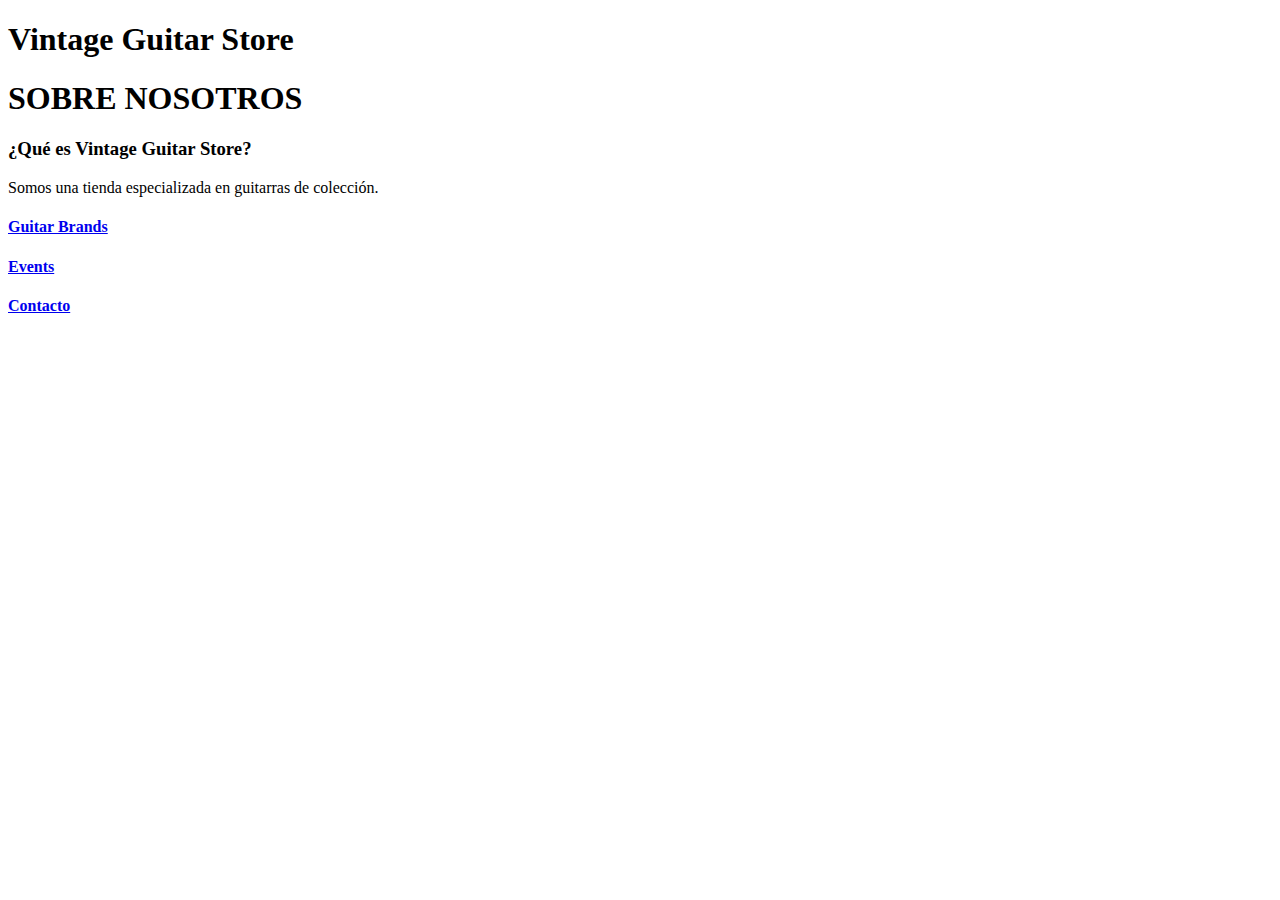
<file: clase_HTML/index.html>
<!DOCTYPE html>
<html lang="en">
<head>
    <meta charset="UTF-8">
    <meta http-equiv="X-UA-Compatible" content="IE=edge">
    <meta name="viewport" content="width=device-width, initial-scale=1.0">
    <!--<link rel="stylesheet" href="estilo.css">-->
    <title>VINTAGE GUITAR STORE</title>
</head>
<body>
    <h1 class="logo">Vintage Guitar Store</h1>
    <h1>SOBRE NOSOTROS</h1>
    <h3>¿Qué es Vintage Guitar Store?</h3>
    <p>Somos una tienda especializada en guitarras de colección.</p>
    <h4><a href="brands.html">Guitar Brands</a></h4>
    <h4><a href="eventos.html">Events</a></h4>
    <h4><a href="contacto.html">Contacto</a></h4>
</body>
</html>
</file>
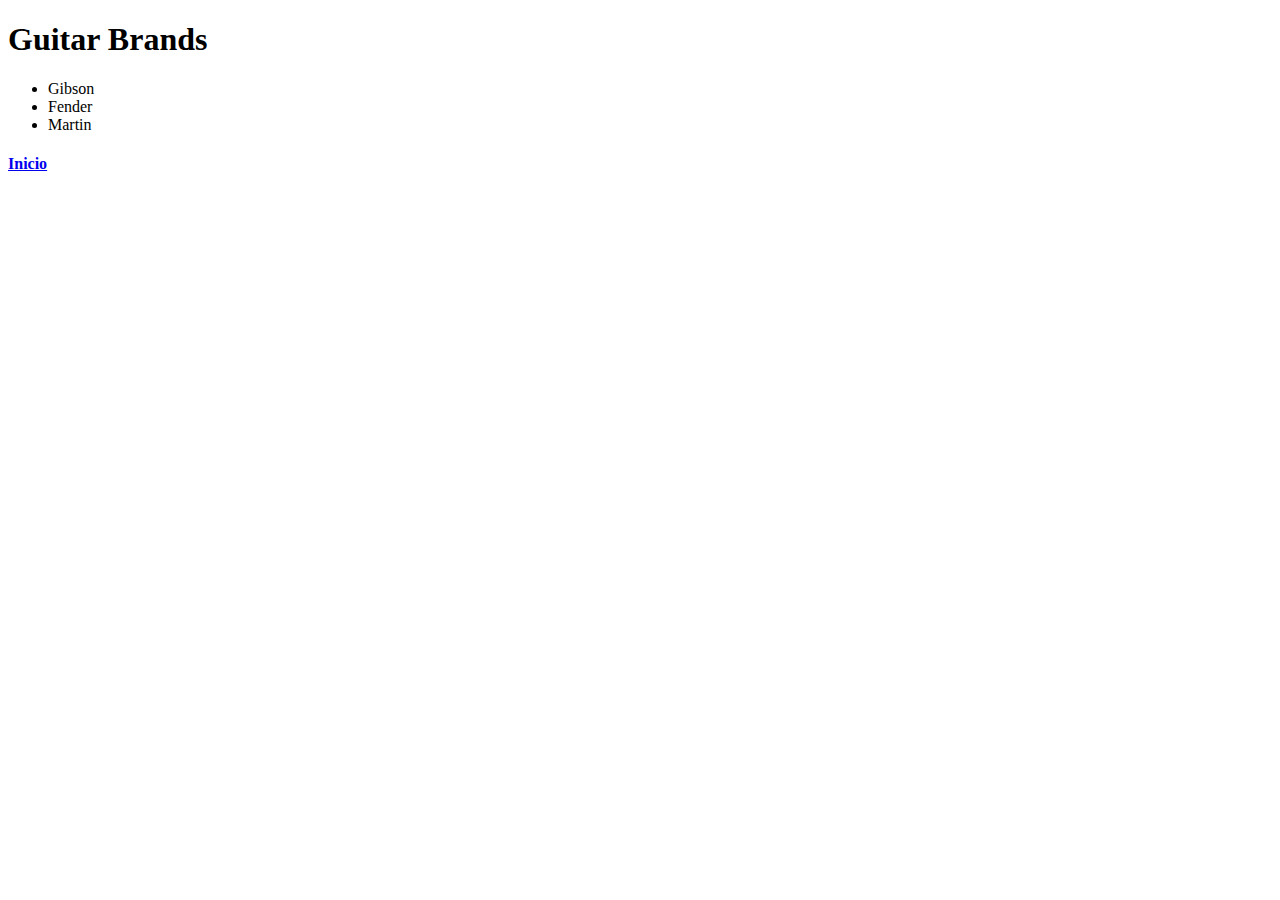
<file: clase_HTML/brands.html>
<!DOCTYPE html>
<html lang="en">
<head>
    <meta charset="UTF-8">
    <meta http-equiv="X-UA-Compatible" content="IE=edge">
    <meta name="viewport" content="width=device-width, initial-scale=1.0">
    <title>Guitar Brands</title>
</head>
<body>
    <h1>Guitar Brands</h1>
    <ul>
        <li>Gibson</li>
        <li>Fender</li>
        <li>Martin</li>
    </ul>
    <h4><a href="index.html">Inicio</a></h4>
</body>
</html>
</file>
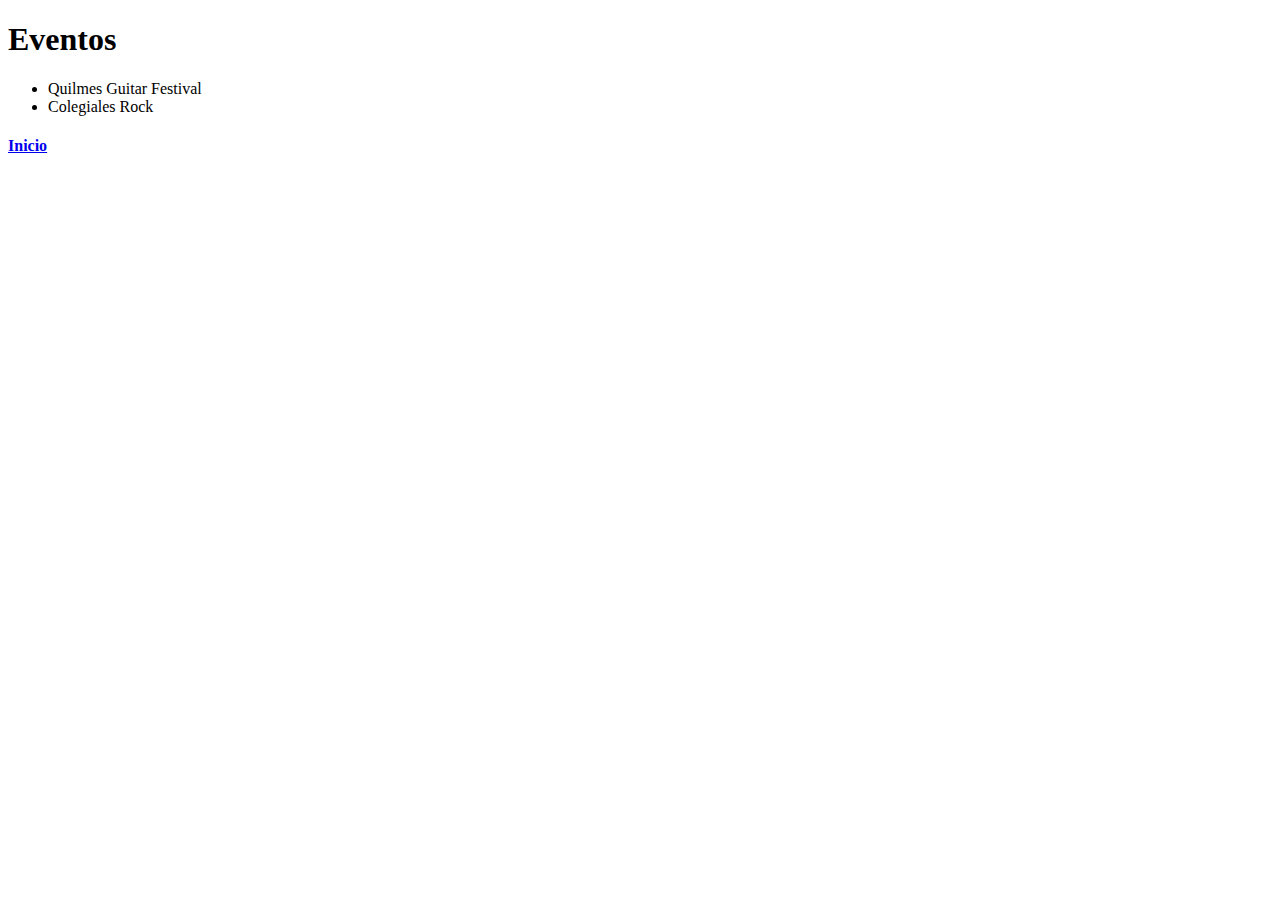
<file: clase_HTML/eventos.html>
<!DOCTYPE html>
<html lang="en">
<head>
    <meta charset="UTF-8">
    <meta http-equiv="X-UA-Compatible" content="IE=edge">
    <meta name="viewport" content="width=device-width, initial-scale=1.0">
    <title>Events</title>
</head>
<body>
    <h1>Eventos</h1>
    <ul>
        <li>Quilmes Guitar Festival</li>
        <li>Colegiales Rock</li>
    </ul>
    <h4><a href="index.html">Inicio</a></h4>
</body>
</html>
</file>
<file: clase_HTML/estilo.css>
.logo {
    font-family: Georgia, 'Times New Roman', Times, serif;
    font-style: italic;
    font-weight: bold;
    font-size: 80px;
    color: orangered;
}
</file>
